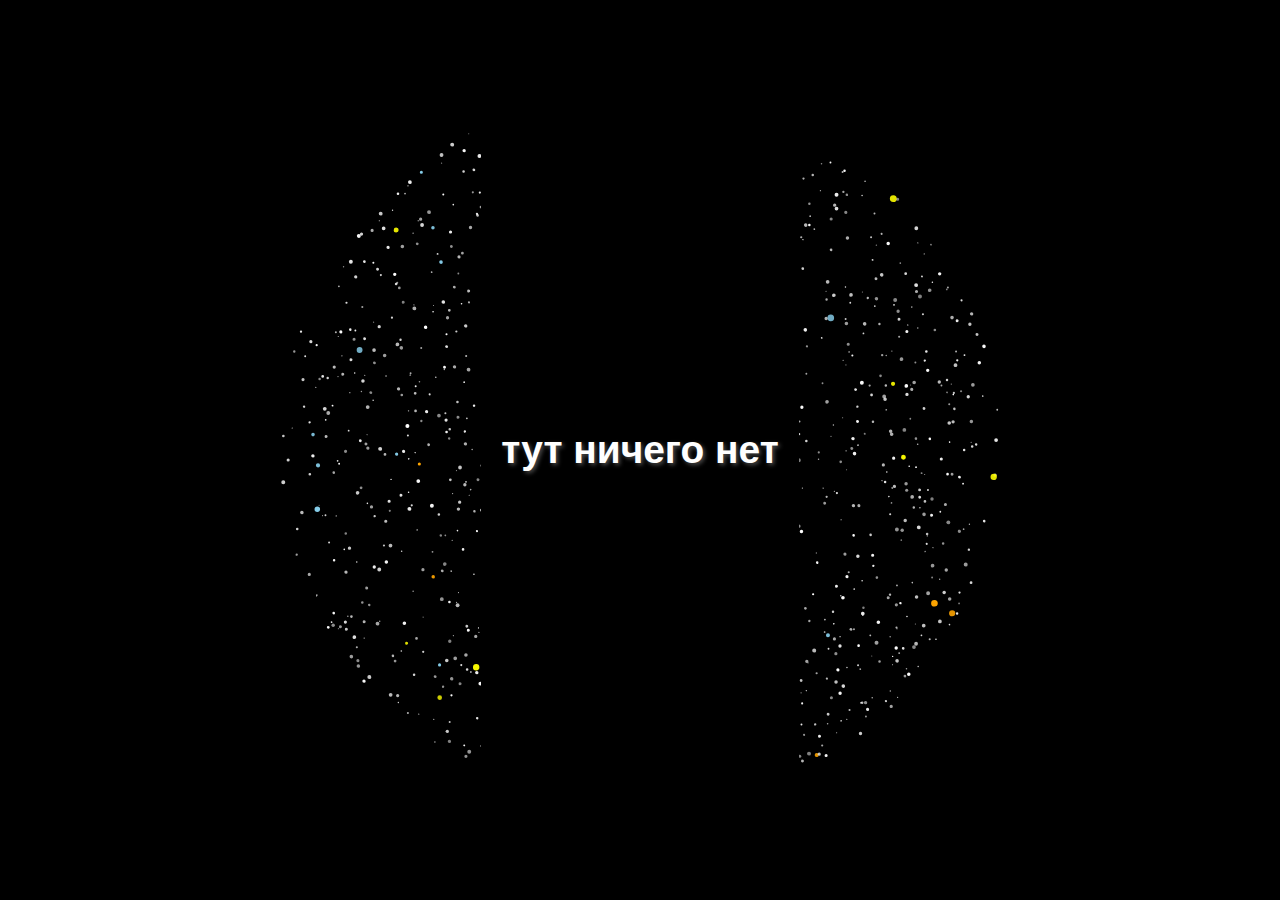
<file: index.html>
<!DOCTYPE html>
<html lang="ru">
<head>
    <meta charset="UTF-8">
    <meta name="viewport" content="width=device-width, initial-scale=1.0">
    <meta name="robots" content="noindex, nofollow">
    <!-- Open Graph Meta Tags -->
    <meta property="og:title" content="Ничего не происходит">
    <meta property="og:description" content="Пук среньк">
    <meta property="og:url" content="https://neqin.github.io/index.html">
    <!-- End Open Graph Meta Tags -->
    <title>Ничего не происходит</title>
    <style>
        /* Базовые стили */
        html, body {
            height: 100%;
            margin: 0;
            padding: 0;
            overflow: hidden; /* Предотвращает появление полос прокрутки из-за canvas */
            background-color: #000000; /* Черный фон */
            color: #ffffff; /* Белый цвет текста */
            font-family: sans-serif;
            display: flex;
            justify-content: center;
            align-items: center;
            text-align: center;
            font-size: 90%; /* Уменьшаем базовый размер шрифта */
        }

        /* Стили для canvas (задний фон) */
        #galaxyCanvas {
            position: fixed; /* Фиксированное позиционирование относительно viewport */
            top: 0;
            left: 0;
            width: 100%;
            height: 100%;
            z-index: -1; /* Помещает canvas за основным контентом */
            display: block; /* Убирает лишние отступы */
        }

        /* Стили для контента */
        .content {
            position: relative; /* Чтобы контент был над canvas */
            z-index: 1;
            padding: 20px;
            background-color: rgba(0, 0, 0, 0.5); /* Полупрозрачный фон для читаемости */
            border-radius: 10px;
        }

        h1 {
            font-size: 3em;
            text-shadow: 2px 2px 4px rgba(255, 255, 255, 0.3);
        }
        p {
            font-size: 1.2em;
        }
    </style>
</head>
<body>

    <!-- Элемент Canvas для рисования галактики -->
    <canvas id="galaxyCanvas"></canvas>

    <!-- Основной контент страницы -->
    <div class="content">
        <h1>тут ничего нет</h1>
    </div>

    <script>
        const canvas = document.getElementById('galaxyCanvas');
        const ctx = canvas.getContext('2d');

        let width, height;
        let stars = [];
        const starCount = 1500; // Количество звезд
        let rotationAngle = 0;
        const rotationSpeed = 0.0005; // Скорость вращения

        // Функция для инициализации и изменения размера canvas
        function initCanvas() {
            width = canvas.width = window.innerWidth;
            height = canvas.height = window.innerHeight;
            createStars(); // Пересоздаем звезды при изменении размера
        }

        // Функция для создания звезд
        function createStars() {
            stars = []; // Очищаем массив звезд
            const centerX = width / 2;
            const centerY = height / 2;
            const maxRadius = Math.min(width, height) * 0.4; // Максимальный радиус галактики
            const specialStarColors = ['#87CEEB', '#FFA500', '#FFFF00']; // Sky Blue, Orange, Yellow
            const specialStarProbability = 0.03; // 3% шанс стать особой звездой

            for (let i = 0; i < starCount; i++) {
                // Генерируем случайный угол и радиус
                const angle = Math.random() * Math.PI * 2;
                const radius = Math.sqrt(Math.random()) * maxRadius;

                const x = centerX + radius * Math.cos(angle);
                const y = centerY + radius * Math.sin(angle);

                let size, color, alpha;

                // Решаем, будет ли звезда особой
                if (Math.random() < specialStarProbability) {
                    size = Math.random() * 2 + 1.5; // Больший размер для особых звезд
                    color = specialStarColors[Math.floor(Math.random() * specialStarColors.length)];
                    alpha = 0.8 + Math.random() * 0.2; // Ярче
                } else {
                    size = Math.random() * 1.5 + 0.5; // Обычный размер
                    color = `rgba(255, 255, 255, ${0.5 + Math.random() * 0.5})`; // Белый с разной прозрачностью
                    alpha = 1; // Alpha уже в цвете rgba
                }

                stars.push({ x, y, size, color, alpha }); // Добавляем цвет
            }
        }

        // Функция для отрисовки одной звезды
        function drawStar(star) {
            ctx.beginPath();
            ctx.arc(star.x, star.y, star.size, 0, Math.PI * 2);
            // Устанавливаем цвет и прозрачность
            // Если цвет уже rgba, alpha игнорируется, иначе используем alpha
            if (typeof star.color === 'string' && star.color.startsWith('rgba')) {
                 ctx.fillStyle = star.color;
            } else {
                 ctx.globalAlpha = star.alpha; // Устанавливаем прозрачность для цветных звезд
                 ctx.fillStyle = star.color;
            }
            ctx.fill();
            ctx.globalAlpha = 1.0; // Сбрасываем globalAlpha для других элементов
        }

        // Функция анимации
        function animate() {
            requestAnimationFrame(animate); // Зацикливаем анимацию

            // Очищаем canvas
            ctx.clearRect(0, 0, width, height);

            // Сохраняем текущее состояние контекста
            ctx.save();

            // Перемещаем начало координат в центр canvas
            ctx.translate(width / 2, height / 2);
            // Вращаем контекст
            ctx.rotate(rotationAngle);
            // Перемещаем начало координат обратно (важно для правильного позиционирования звезд)
            ctx.translate(-width / 2, -height / 2);

            // Рисуем все звезды
            stars.forEach(drawStar);

            // Восстанавливаем сохраненное состояние контекста (убираем вращение и перемещение)
            ctx.restore();

            // Увеличиваем угол вращения для следующего кадра
            rotationAngle += rotationSpeed;
        }

        // Обработчик изменения размера окна
        window.addEventListener('resize', initCanvas);

        // Инициализация и запуск анимации
        initCanvas();
        animate();

    </script>

</body>
</html>
</file>
